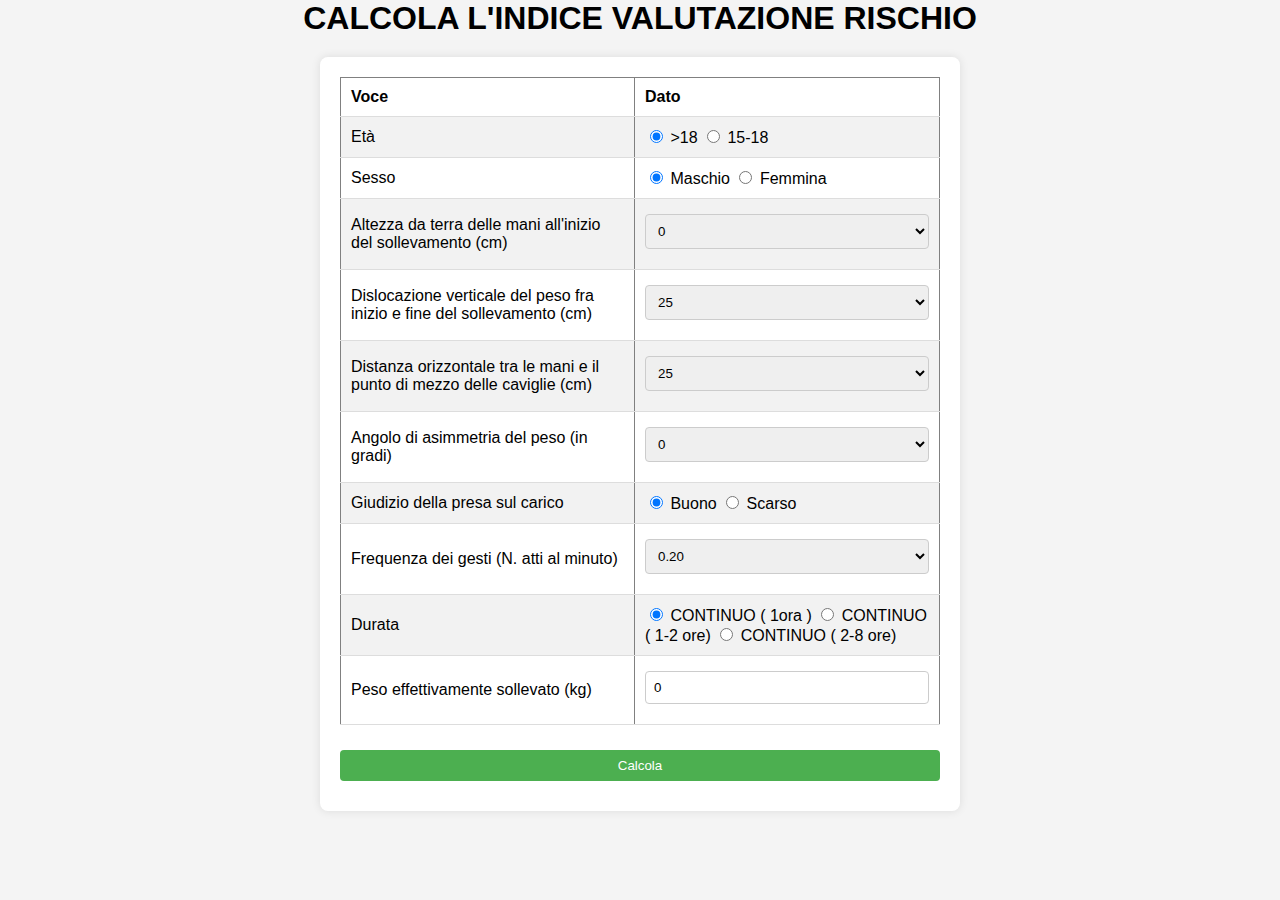
<file: lavoroGEP/index.html>
<html>
<head>
    <title>DVR-calculator</title>
    <link rel="stylesheet" href="style.css">
    <script src="script.js"></script>
    
</head>
<body>
    <h1>CALCOLA L'INDICE VALUTAZIONE RISCHIO</h1>
    <form id="calcolaForm" action="risultato.html" method="GET">
        <table border="1">
            <tr>
                <th>Voce</th>
                <th>Dato</th>
            </tr>
            <tr>
                <td><label for="eta">Età</label></td>
                <td>
                    <input type="radio" name="eta" id="eta" value="0" checked> >18
                    <input type="radio" name="eta" id="eta" value="1"> 15-18
                </td>
            </tr>
            <tr>
                <td><label for="sesso">Sesso</label></td>
                <td>
                    <input type="radio" name="sesso" value="0" checked> Maschio
                    <input type="radio" name="sesso" value="1"> Femmina
                </td>
            </tr>
            <tr>
                <td><label for="altezza">Altezza da terra delle mani all'inizio del sollevamento (cm)</label></td>
                <td>
                    <select name="altezza" id="altezza">
                        <option value="0">0</option>
                        <option value="1">25</option>
                        <option value="2">50</option>
                        <option value="3">75</option>
                        <option value="4">100</option>
                        <option value="5">125</option>
                        <option value="6">150</option>
                        <option value="7">>175</option>
                    </select>
                </td>
            </tr>
            <tr>
                <td><label for="dislocazione">Dislocazione verticale del peso fra inizio e fine del sollevamento (cm)</label></td>
                <td>
                    <select name="dislocazione" id="dislocazione">
                        <option value="0">25</option>
                        <option value="1">30</option>
                        <option value="2">40</option>
                        <option value="3">50</option>
                        <option value="4">70</option>
                        <option value="5">100</option>
                        <option value="6">170</option>
                        <option value="7">>175</option>
                    </select>
                </td>
            </tr>
            <tr>
                <td><label for="distanza">Distanza orizzontale tra le mani e il punto di mezzo delle caviglie (cm)</label></td>
                <td>
                    <select name="distanza" id="distanza">
                        <option value="0">25</option>
                        <option value="1">30</option>
                        <option value="2">40</option>
                        <option value="3">50</option>
                        <option value="4">55</option>
                        <option value="5">60</option>
                        <option value="6">>63</option>
                    </select>
                </td>
            </tr>
            <tr>
                <td><label for="angolo">Angolo di asimmetria del peso (in gradi)</label></td>
                <td>
                    <select name="angolo" id="angolo">
                        <option value="0">0</option>
                        <option value="1">30</option>
                        <option value="2">60</option>
                        <option value="3">90</option>
                        <option value="4">120</option>
                        <option value="5">135</option>
                        <option value="6">>135</option>
                    </select>
                </td>
            </tr>
            <tr>
                <td><label for="presa">Giudizio della presa sul carico</label></td>
                <td>
                    <input type="radio" name="presa" value="0" checked> Buono
                    <input type="radio" name="presa" value="1"> Scarso
                </td>
            </tr>
            <tr>
                <td><label for="frequenza">Frequenza dei gesti (N. atti al minuto)</label></td>
                <td>
                    <select name="frequenza" id = "frequenza">
                        <option value="0">0.20</option>
                        <option value="1">1</option>
                        <option value="2">4</option>
                        <option value="3">6</option>
                        <option value="4">9</option>
                        <option value="5">12</option>
                        <option value="6">>15</option>
                    </select>
                </td>
            </tr>
            <tr>
                <td><label for="durata">Durata</label></td>
                <td>
                    <input type="radio" name="durata" value="0" checked> CONTINUO ( 1ora )
                    <input type="radio" name="durata" value="1"> CONTINUO ( 1-2 ore)
                    <input type="radio" name="durata" value="1"> CONTINUO ( 2-8 ore)
                </td>
            </tr>
            <tr>
                <td><label for="peso">Peso effettivamente sollevato (kg)</label></td>
                <td>
                    <input type="number" name="peso" id="peso" min="0" value="0">
                </td>
            </tr>
        </table>
        <input type="button" value="Calcola" onclick="calcola()">
    </form>
</body>
</html>
</file>
<file: lavoroGEP/style.css>
body {
    font-family: Arial, sans-serif;
    margin: 0;
    padding: 0;
    background-color: #f4f4f4;
}

h1, h2 {
    text-align: center;
    margin-bottom: 20px;
}

form {
    margin: 0 auto;
    max-width: 600px;
    background-color: #fff;
    padding: 20px;
    border-radius: 8px;
    box-shadow: 0 0 10px rgba(0, 0, 0, 0.1);
}

table {
    width: 100%;
    border-collapse: collapse;
    margin-bottom: 20px;
}

th, td {
    padding: 10px;
    border-bottom: 1px solid #ddd;
    text-align: left;
}

tr:nth-child(even) {
    background-color: #f2f2f2;
}

input[type="number"], select, input[type="button"] {
    width: 100%;
    padding: 8px;
    border: 1px solid #ccc;
    border-radius: 4px;
    box-sizing: border-box;
    margin-top: 5px;
    margin-bottom: 10px;
}

input[type="button"] {
    background-color: #4CAF50;
    color: white;
    border: none;
    cursor: pointer;
}

input[type="button"]:hover {
    background-color: #45a049;
}

#risultato {
    text-align: center;
    font-size: 24px;
    font-weight: bold;
}
</file>
